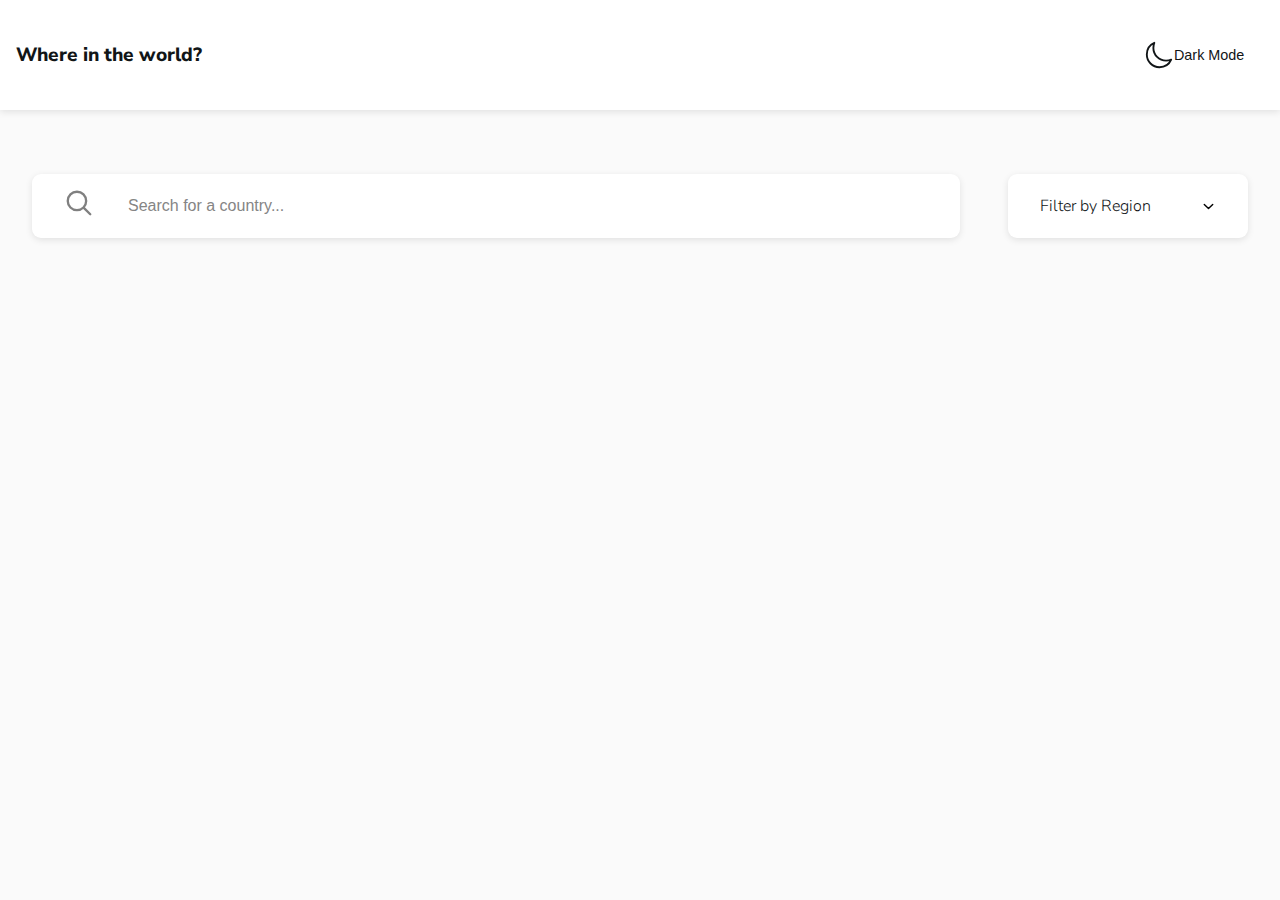
<file: index.html>
<!DOCTYPE html>
<html lang="en-US">
<head>
  <meta charset="UTF-8">
  <meta name="viewport" content="width=device-width, initial-scale=1.0">

  <link rel="stylesheet" href="base.css">
  <link rel="stylesheet" href="index.css">
  <link rel="stylesheet" href="header.css">
  
  <script src="./js/main.js" type="module" defer></script>
  <script src="./js/service.js" type="module" defer></script>
  <script src="./js/dropDow.js" type="module" defer></script>
  <script src="js/tema.js" defer></script>

  <title>Countries</title>
</head>
<body>
  <header>
    <h1>Where in the world?</h1>
    <button id="tema" type="button">
      <svg xmlns="http://www.w3.org/2000/svg" class="ionicon" viewBox="0 0 512 512" height="30">
        <path d="M160 136c0-30.62 4.51-61.61 16-88C99.57 81.27 48 159.32 48 248c0 119.29 96.71 216 216 216 88.68 0 166.73-51.57 200-128-26.39 11.49-57.38 16-88 16-119.29 0-216-96.71-216-216z" fill="none" stroke="black" stroke-linecap="round" stroke-linejoin="round" stroke-width="32"/>
      </svg>
      Dark Mode</button>
  </header>

  <main>
    <nav>
      <div id="busca">
        <label for="search">
          <img src="img/search.svg" alt="">
        </label>
        <input list="searches" type="text" name="search" id="search" placeholder="Search for a country...">
        <datalist id="searches">
        </datalist>
      </div>
      
      <div id="dropDow">
        <div id="options">
          <p id="selected">Filter by Region</p>
          <img src="img/arrow.svg" alt="">
        </div>
        <ul id="menu">
          <li>Africa</li>
          <li>Americas</li>
          <li>Asia</li>
          <li>Europe</li>
          <li>Oceania</li>
        </ul>
      </div>
      </nav>

    <div id="paises">
      <!-- 
        esqueleto para fazer os bagulho
        <div class="pais">
          <img src="" alt="">

          <div>
            <h2>Germany</h2>
            <p>Population: <span>81.770.900</span></p>
            <p>Region: <span>Europe</span></p>
            <p>Capital: <span>Berlin</span></p>
          </div>
        </div> -->
    </div>
  </main>
</body>
</html>
</file>
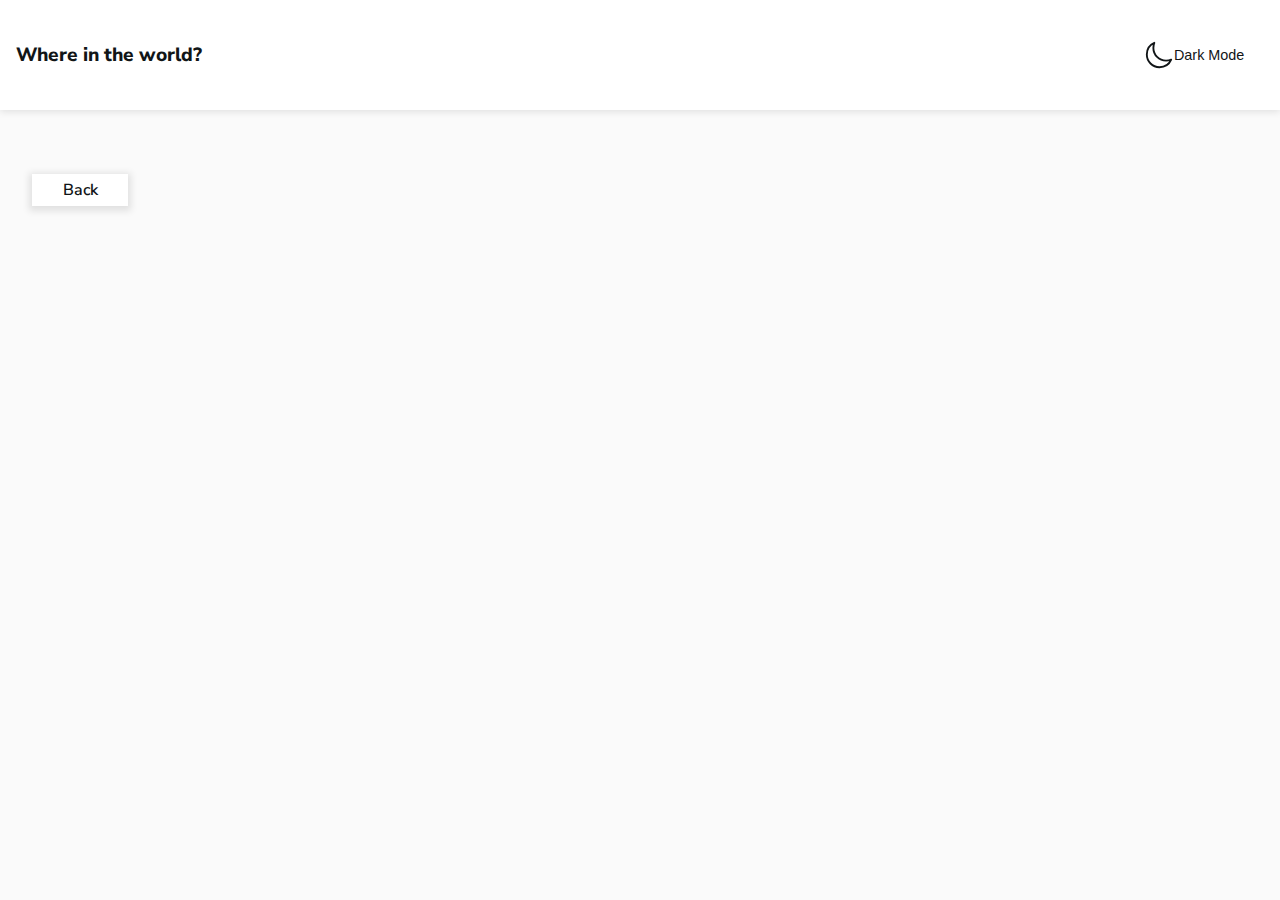
<file: pais.html>
<!DOCTYPE html>
<html lang="en-US">
<head>
  <meta charset="UTF-8">
  <meta name="viewport" content="width=device-width, initial-scale=1.0">

  <link rel="stylesheet" href="base.css">
  <link rel="stylesheet" href="header.css">
  <link rel="stylesheet" href="pais.css">
  
  <script src="./js/pais.js" type="module" defer></script>
  <script src="js/tema.js" defer></script>

  <title>Countries</title>
</head>
<body>
  <header>
    <h1>Where in the world?</h1>
    <button id="tema" type="button">
      <svg xmlns="http://www.w3.org/2000/svg" class="ionicon" viewBox="0 0 512 512" height="30">
        <path d="M160 136c0-30.62 4.51-61.61 16-88C99.57 81.27 48 159.32 48 248c0 119.29 96.71 216 216 216 88.68 0 166.73-51.57 200-128-26.39 11.49-57.38 16-88 16-119.29 0-216-96.71-216-216z" fill="none" stroke="black" stroke-linecap="round" stroke-linejoin="round" stroke-width="32"/>
      </svg>
      Dark Mode</button>
  </header>

  <main>
    <a href="index.html" style="margin-bottom: 4rem;" class="button">back</a>
    
    <!-- 
      <div id="descricaoPais">
        <img src="${srcImg}" alt="bandeira">

        <div class="descricao">
          <h2>${nomePais}</h2>

          <div class="lista">
            <ul>
              <li>Native Name: <span>${nomeNativo}</span></li>
              <li>Population: <span>${populacao}</span></li>
              <li>Region: <span>${regiao}</span></li>
              <li>Sub Region: <span>${subRegiao}</span></li>
              <li>Capital: <span>${Capital}</span></li>
            </ul>
    
            <ul>
              <li>Top Level Domain: <span>${dominio}</span></li>
              <li>Currencies: <span>${moeda}</span></li>
              <li>Languages: <span>${lingua}</span></li>
            </ul>
          </div>

          <nav>
            <h3>Border Countries:</h3>
            <div class="vizinhos">
              <button class="button" type="button">${vizinho}</button>
            </div>
          </nav>
        </div>
      </div>
     -->
  </main>
</body>
</html>
</file>
<file: base.css>
@import url('https://fonts.googleapis.com/css2?family=Nunito+Sans:wght@300;600;800&display=swap');

:root {
  --dark-blue: hsl(209, 23%, 22%);
  --dark-gray: hsl(0, 0%, 52%);
  --font-family: 'Nunito Sans', sans-serif;
  --font-size-detail-page: 16px;
  --font-size-homepage-items: 14px;
  --font-weight-300: 300;
  --font-weight-600: 600;
  --font-weight-800: 800;
  --very-dark-blue-text: hsl(200, 15%, 8%);
  --very-dark-blue: hsl(207, 26%, 17%);
  --very-light-gray: hsl(0, 0%, 98%);
  --white: hsl(0, 0%, 100%);

  --fundo: var(--white);
  --fundo-principal: var(--very-light-gray);
  --fonte: var(--very-dark-blue-text);
  --placeHolder: var(--dark-gray);
  --hover: var(--very-light-gray);
}

:root.dark {
  --fundo: var(--dark-blue);
  --fundo-principal: var(--very-dark-blue);
  --fonte: var(--white);
  --placeHolder: var(--dark-gray);
  --hover: var(--dark-gray);
}

* {
  box-sizing: border-box;
  list-style: none;
  margin: 0;
  padding: 0;
  text-decoration: none;
  color: inherit;
}

body {
  font-family: var(--font-family);
  font-weight: var(--font-weight-600);
}

main {
  background-color: var(--fundo-principal);
  padding: 4rem 2rem 2rem 2rem;
  color: var(--fonte);
  min-height: calc(100vh - 110px);
}
</file>
<file: index.css>
nav {
  align-items: center;
  display: flex;
  flex-wrap: wrap;
  flex-direction: row;
  gap: 3rem;
  justify-content: space-between;
}

#busca {
  align-items: center;
  display: flex;
  height: 2rem;
  position: relative;
  width: 100%;
  flex: 1 0 375px;
}

#busca label {
  cursor: pointer;
  left: 2rem;
  position: absolute;
  width: max-content;
}

#busca input {
  border-radius: 9px;
  border: none;
  background-color: var(--fundo);
  box-shadow: 0 2px 7px rgba(0, 0, 0, 0.1);
  box-sizing: content-box;
  font-size: var(--font-size-detail-page);
  height: 100%;
  padding: 1rem 2rem 1rem 6rem;
  width: 100%;
}

#busca input::placeholder {
  color: var(--placeHolder);
}

#busca input:focus {
  outline: none;
}

#dropDow {
  align-items: center;
  background-color: var(--fundo);
  border-radius: 9px;
  box-shadow: 0 2px 7px rgba(0, 0, 0, 0.1);
  cursor: pointer;
  display: flex;
  font-weight: var(--font-weight-300);
  height: 4rem;
  position: relative;
  flex: 0 0 15rem;
}

#options {
  align-items: center;
  display: flex;
  flex-wrap: nowrap;
  gap: 1rem;
  height: 100%;
  justify-content: space-between;
  padding: .5rem 2rem;
  width: 100%;
}

#options > img {
  height: 15px;
  transform: rotate(0deg);
}

#options > img.rotate {
  transform: rotate(180deg);
}

#menu {
  align-items: flex-start;
  background-color: var(--fundo);
  border-radius: 5px;
  bottom: -12.5rem;
  display: none;
  flex-direction: column;
  left: 0;
  position: absolute;
  width: 100%;
}

#menu.active {
  display: flex;
}

#menu li {
  cursor: pointer;
  height: 100%;
  padding: .5rem 2rem;
  width: 100%;
}

#menu li:hover {
  background-color: var(--hover);
}

#paises {
  display: grid;
  grid-template-columns: repeat(auto-fill, minmax(200px, 1fr));
  gap: 2rem;
  align-content: start;
  margin-top: 3rem;
  width: 100%;
}

.pais {
  background-color: var(--fundo);
  border-radius: 7px;
  box-shadow: 0 0 5px rgba(0, 0, 0, 0.1);
  cursor: pointer;
  display: flex;
  flex-direction: column;
  overflow: hidden;
}

.pais img {
  height: 180px;
  object-fit: fill;
  width: 100%;
}

.pais div {
  padding: 1.5rem;
}

.pais h2 {
  font-size: var(--font-size-detail-page);
  font-weight: var(--font-weight-800);
  margin-bottom: 1rem;
}

.pais p {
  font-size: var(--font-size-detail-page);
  font-weight: var(--font-weight-600);
  margin-bottom: .5rem;
}

.pais span {
  font-size: var(--font-size-detail-page);
  font-weight: var(--font-weight-300);
}
</file>
<file: header.css>
header {
  align-items: center;
  color: var(--fonte);
  background-color: var(--fundo);
  box-shadow: 0 2px 7px rgba(0, 0, 0, 0.1);
  display: flex;
  justify-content: space-between;
  padding: 2.5rem 1rem;
  position: relative;
}

header h1 {
  font-size: 1.2rem;
  font-weight: var(--font-weight-800);
}

header button {
  align-items: center;
  background-color: transparent;
  border: none;
  cursor: pointer;
  display: flex;
  font-size: .9rem;
  font-weight: var(--font-weight-300);
  transition: all 0.2s ease-in-out;
  width: 15ch;
}

header button img {
  margin-right: 0.3rem;
}
</file>
<file: pais.css>
.button {
  min-width: 6rem;
  min-height: 2rem;
  border-radius: 0;
  display: inline-flex;
  align-items: center;
  justify-content: center;
  padding: 0 1rem;
  border: none;
  background-color: var(--fundo);
  box-shadow: 0 2px 7px 3px rgba(0, 0, 0, 0.1);
  text-transform: capitalize;
}

#descricaoPais {
  display: flex;
  align-items: center;
  flex-direction: row;
  gap: 2rem;
  flex-wrap: wrap;
  width: 100%;
}

#descricaoPais img {
  width: 40rem;
  max-width: calc(100vw - 4rem);
  object-fit: fill;
}

#descricaoPais > div {
  display: flex;
  align-items: flex-start;
  flex-direction: column;
  gap: 1.5rem;
  flex: 1 1 20rem;
  max-width: 45rem;
}

#descricaoPais h2 {
  font-size: 1.7rem;
  font-weight: var(--font-weight-800);
}

.lista {
  display: flex;
  flex-direction: row;
  flex-wrap: wrap;
  justify-content: space-between;
  width: 100%;
  gap: 2rem;
}

#descricaoPais li {
  font-size: var(--font-size-detail-page);
  font-weight: var(--font-weight-600);
  margin-bottom: 1rem;
  min-width: max-content;
}

#descricaoPais span {
  font-size: var(--font-size-detail-page);
  font-weight: var(--font-weight-300);
}

nav {
  display: flex;
  flex-direction: column;
  justify-content: space-between;
  align-items: flex-start;
  gap: 2rem;
  margin-top: 2rem;
  width: 100%;
}

.vizinhos {
  width: 100%;
  display: flex;
  align-items: flex-start;
  flex-wrap: wrap;
  gap: 1rem;
}
</file>
